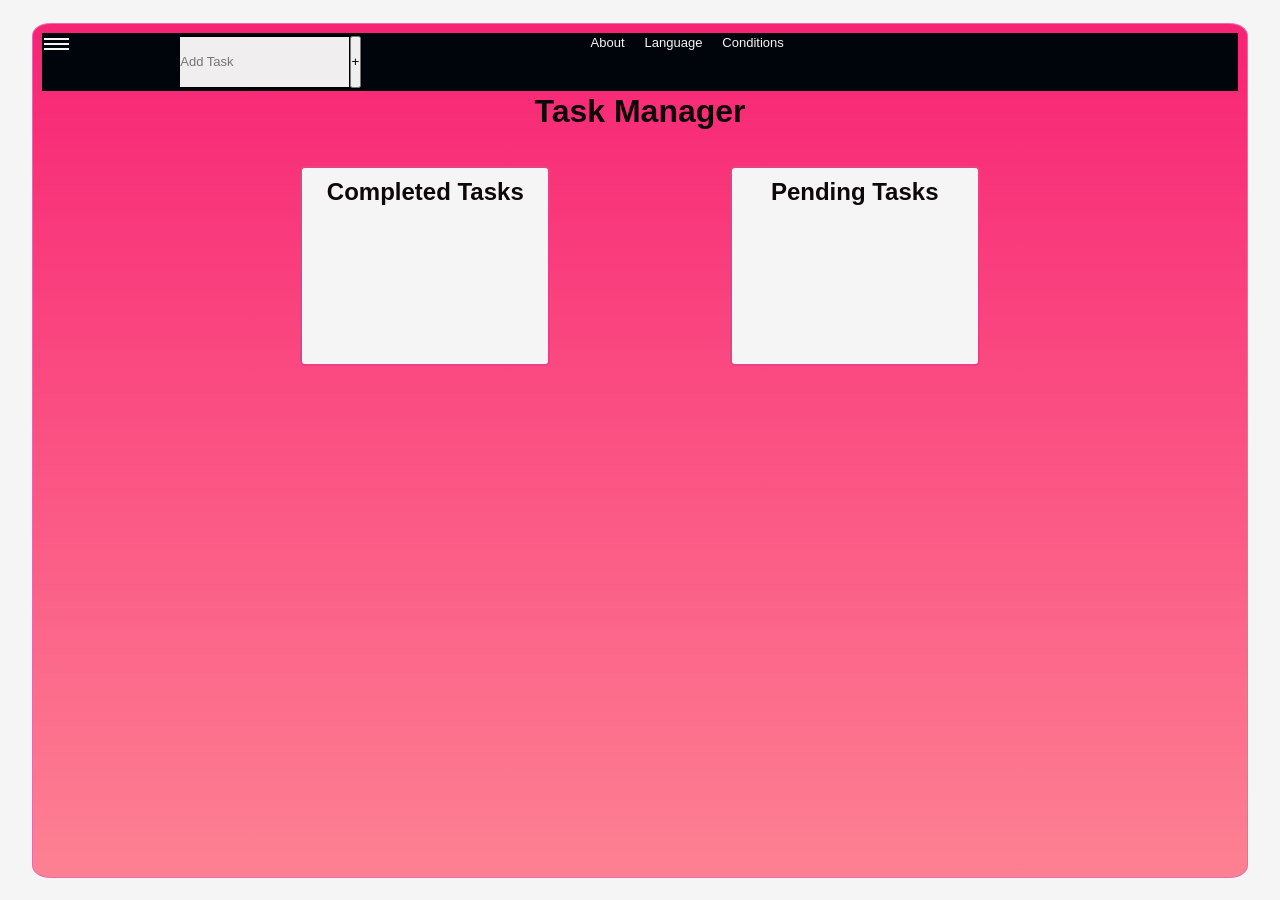
<file: index.html>
<!DOCTYPE html>
<html lang="en">

<head>
    <meta charset="UTF-8">
    <meta name="viewport" content="width=device-width, initial-scale=1.0">
    <title>Document</title>
    <link rel="stylesheet" href="style.css">
</head>

<body>

    <main>

        <nav>

            <div class="nav-icon">
                <span></span>
                <span></span>
                <span></span>
            </div>



            <div class="add">
                <input type="Add Task" placeholder="Add Task">
                <button id="ad">+</button>
            </div>

            <div class="navie">
                <p>About</p>
                <p>Language</p>
                <p>Conditions</p>
            </div>
        </nav>
        <div class="bar">
        </div>
        <h1>Task Manager</h1>



        <div class="tasks">
            <div class="completed">
                <h2>Completed Tasks</h2>
                
            </div>
            <div class="pending">
                <h2>Pending Tasks</h2>
                <div class="each"></div>
            </div>
        </div>
    </main>


    <script src="script.js"></script>
</body>

</html>
</file>
<file: style.css>
*{
    margin: 0;
    padding: 0;
    box-sizing: border-box;
}
html,
body{
    height: 100%;
    width: 100%;
    background-color: whitesmoke;
    display: flex;
    justify-content: center;
    align-items: center;
}
main{
    padding: 9px;
    height: 95%;
    width: 95%;
    background: linear-gradient(to top, rgb(253, 129, 146), rgb(247, 35, 116));
    color: rgb(15, 8, 8);
    border: 1px solid rgb(231, 105, 174);
    border-radius: 1.5%;
    font-family: 'Gill Sans', 'Gill Sans MT', Calibri, 'Trebuchet MS', sans-serif;
}
.bar{
    padding: 1px;
    height: auto;
    width: 70px;
    font-family: 'Franklin Gothic Medium', 'Arial Narrow', Arial, sans-serif;
    display: flex;
    font-size: small;
    flex-direction: column;
    justify-content: center;
    gap: 5px;
    
}
nav{
    height: 7%;
    padding: 0.2%;
    background-color: rgb(0, 5, 12);
    color: rgb(247, 245, 245);
    display: flex;
    gap: 15%;
}
.nav-icon{
    margin-left: 00px;
    width: 25px;
    cursor: pointer;
}
.nav-icon span{
    display: block;
    height: 2px;
    background: rgb(248, 245, 245);
    margin: 3px 0;
}
.add{
    display: flex;
    outline: 0px;
    border: 1px solid black;
}
input{
    padding: 0.2%;
    margin-left: -70px;
    font-size: 13px;
    border: 1px solid ;
    background-color: rgb(240, 238, 239);
}
.navie{
    margin-left: 50px;
    display: flex;
    gap: 20px;
    font-size: small;
}
h1{
    text-align: center;
    margin-top: 0px;
}
.each{
    display: flex;
    flex-direction: column;
    gap: 4px;
}
.eachtask{
    padding: 3px;
    height: auto;
    width: 225px;
    font-size: 10px;
    display: flex;
    background-color: rgb(253, 129, 146);
    border: 1px solid rgb(255, 56, 106);
    border-radius: 4px;
    position: relative;
}
.done-btn{
    height: 15px;
    font-size: smaller;
    outline: none;
    margin-left: 155px;
    border: 1px solid white;
    border-radius: 2px;
    position: absolute;
}
.tasks{
    margin-top: 3%;
    display: flex;
    text-align: center;
    justify-content: center;
    gap: 15%;
}
.completed{
    padding: 10px;
    height: 200px;
    width: 250px;
    border-radius: 5px;
    border: 2px solid rgb(233, 64, 134);
    background-color: whitesmoke;
    display: flex;
    flex-direction: column;
    gap: 20px;
}
.pending{
    padding: 10px;
    height: 200px;
    width: 250px;
    border-radius: 5px;
    border: 2px solid rgb(233, 64, 134);
    background-color: whitesmoke;
    display: flex;
    flex-direction: column;
    gap: 20px;
}
</file>
